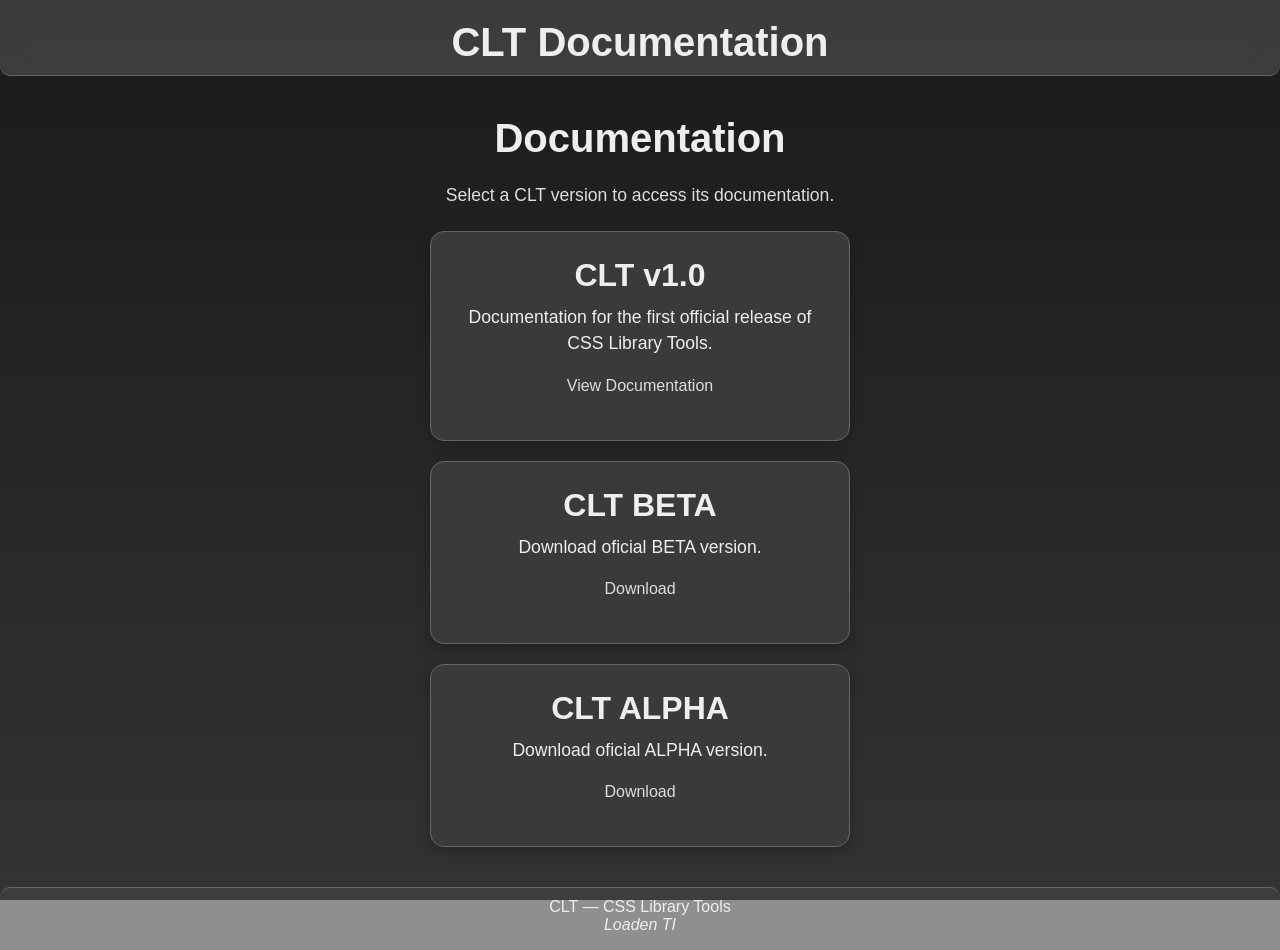
<file: index.html>
<!DOCTYPE html>
<html lang="en">
    <head>
        <meta charset="utf-8">
        <meta http-equiv="X-UA-Compatible" content="IE=edge">
      <title>CLT Documentation</title>
      <meta name="description" content="CLT CSS Library Tools documentation">
      <meta name="viewport" content="width=device-width, initial-scale=1">
      <link rel="stylesheet" href="/actual/clt.dm.css">
      <link rel="stylesheet" href="/actual/clt.min.css">
</head>
<body>
    <header class="clt-header">
        <h1 class="clt-title">
            CLT Documentation
        </h1>
    </header>

    <main class="clt-main">

        <section class="clt-section">

            <h2 class="clt-title">
                Documentation
            </h2>

            <p class="clt-p clt-center">
                Select a CLT version to access its documentation.
            </p>

            <div class="clt-card clt-center">

                <h2 class="clt-card-title">
                    CLT v1.0
                </h2>

                <p class="clt-card-text">
                    Documentation for the first official release
                    of CSS Library Tools.
                </p>

                <a href="/v1.0/" class="clt-link clt-center">View Documentation</a>
            </div>

            <div class="clt-card clt-center">

                <h2 class="clt-card-title">
                    CLT BETA
                </h2>

                <p class="clt-card-text">
                    Download oficial BETA version.
                </p>

                <a href="/beta/clt-beta.zip" class="clt-link clt-center">Download</a>
            </div>

            <div class="clt-card clt-center">

                <h2 class="clt-card-title">
                    CLT ALPHA
                </h2>

                <p class="clt-card-text">
                    Download oficial ALPHA version.
                </p>

                <a href="/alpha/clt-alpha.zip" class="clt-link clt-center">Download</a>
            </div>
        </section>

    </main>

    <footer class="clt-footer">
        <p class="clt-footer-text">CLT — CSS Library Tools</p>
        <p class="clt-footer-right">
            Loaden TI
        </p>

    </footer>
</body>
</html>
</file>
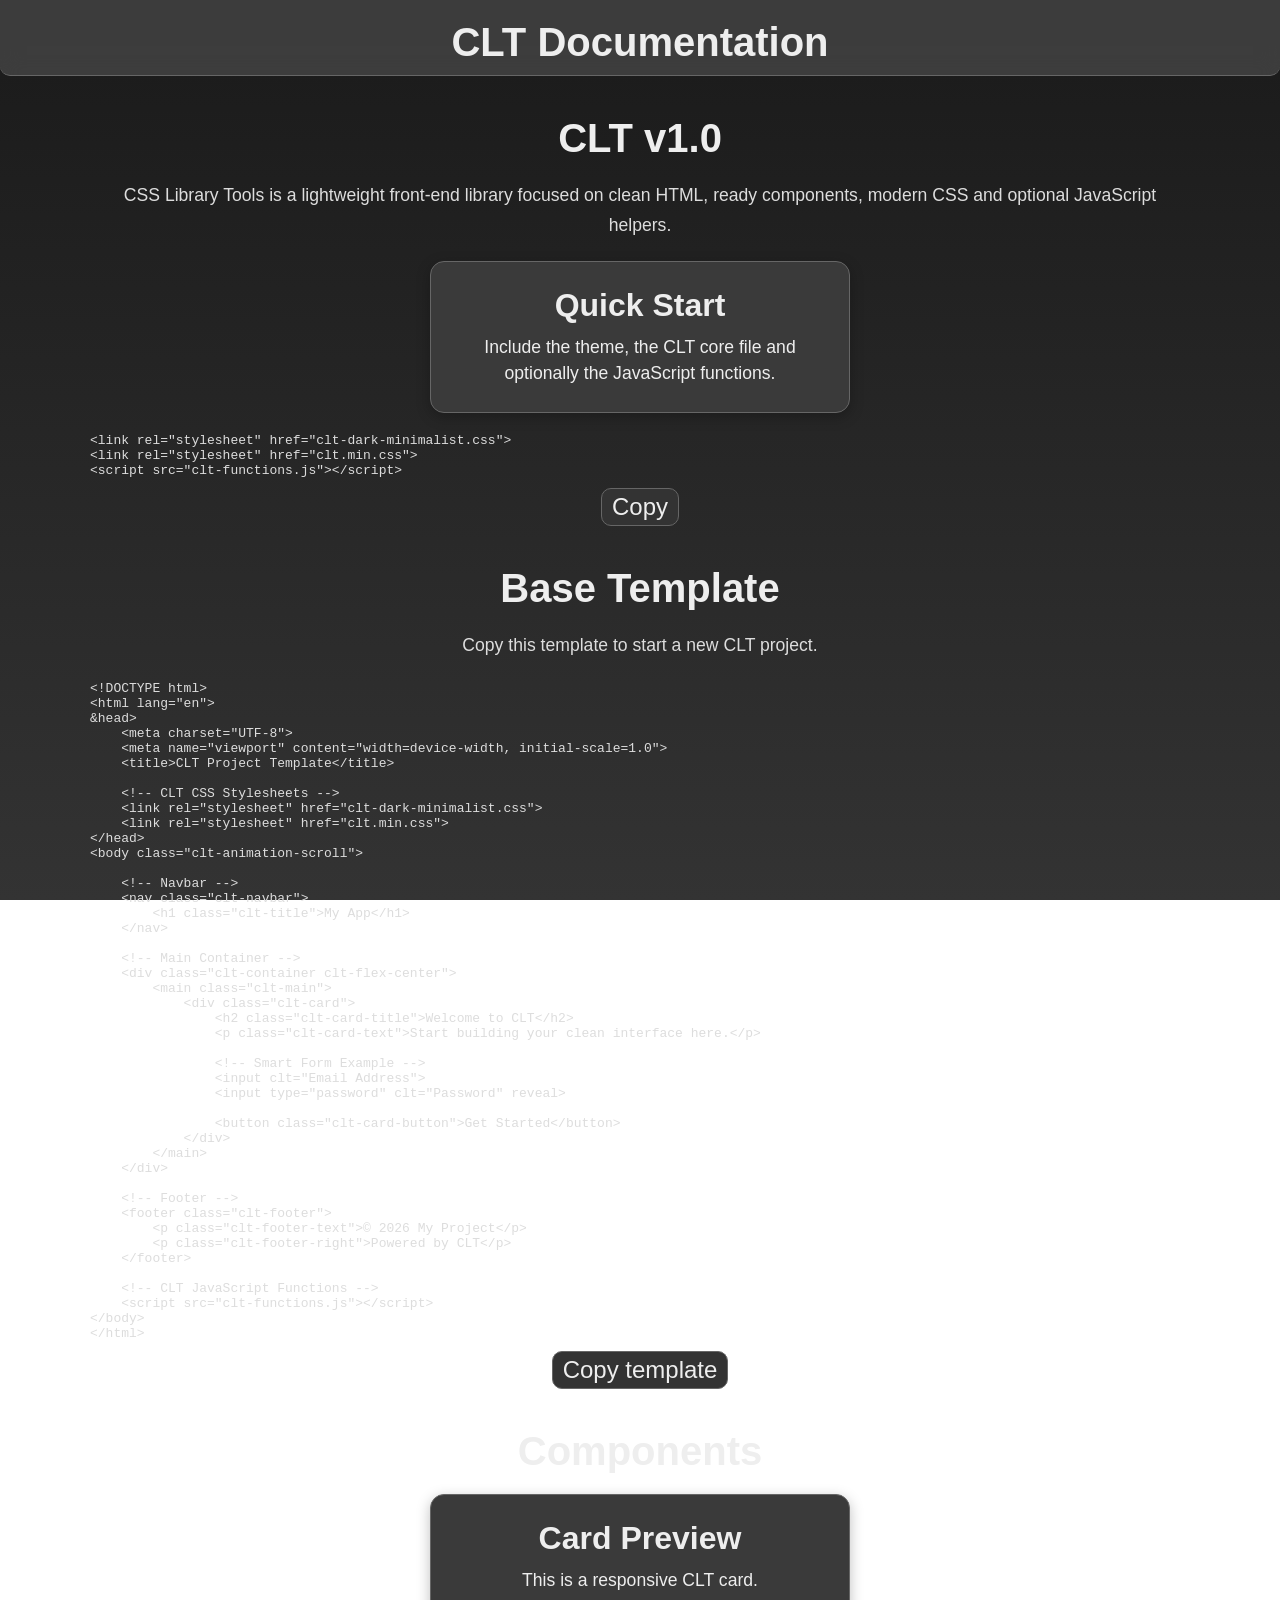
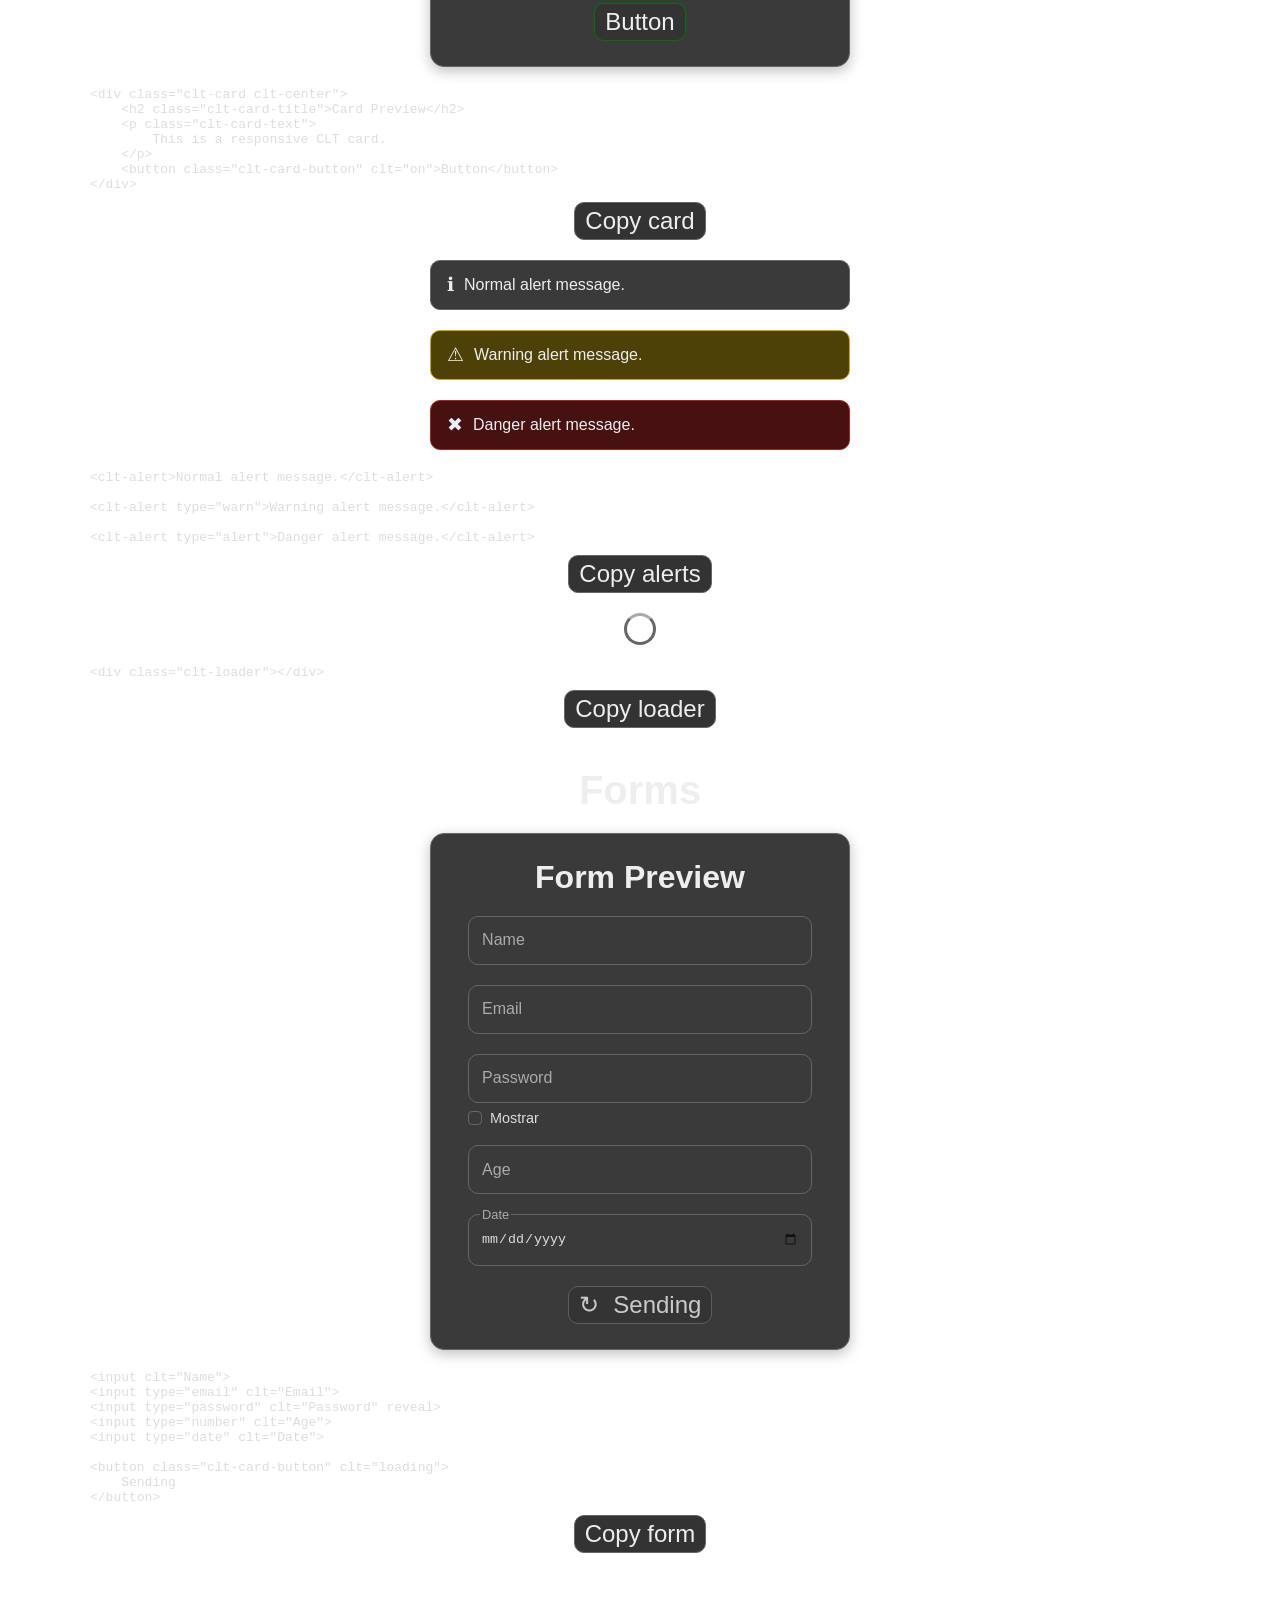
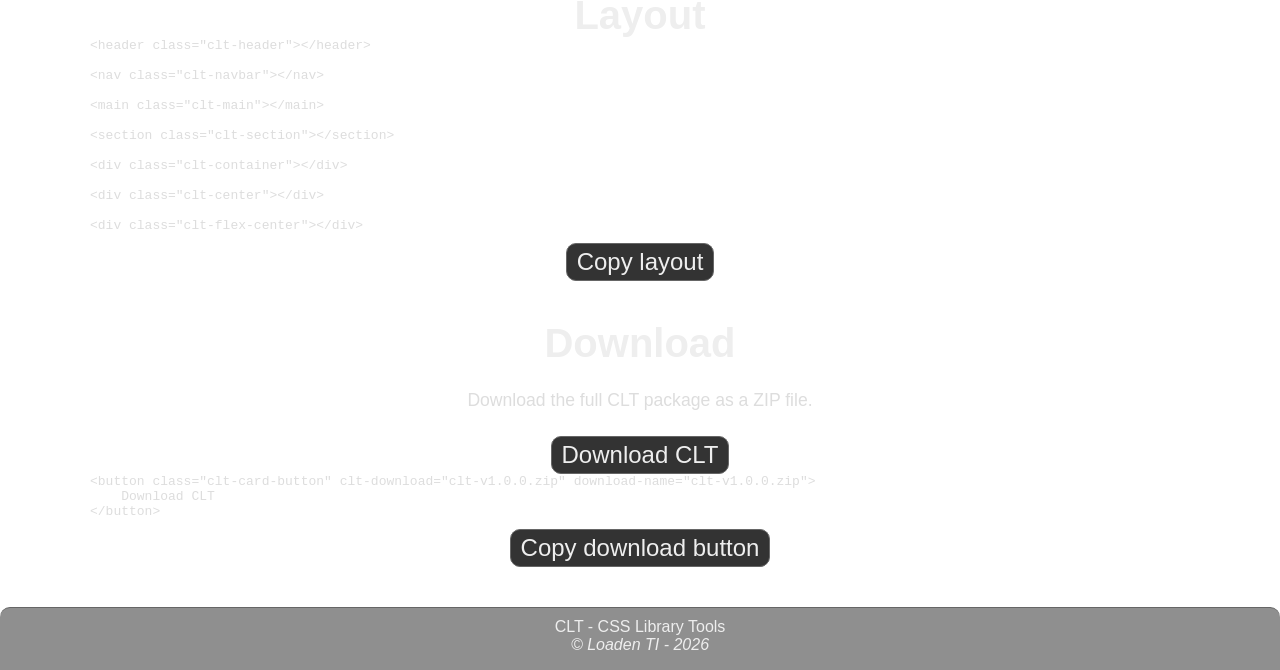
<file: v1.0/index.html>
<!DOCTYPE html>
<html lang="en">
    <head>
        <meta charset="utf-8">
        <meta http-equiv="X-UA-Compatible" content="IE=edge">
        <title>CLT Documentation</title>
        <meta name="description" content="CLT CSS Library Tools documentation">
        <meta name="viewport" content="width=device-width, initial-scale=1">
        <link rel="stylesheet" href="clt.dm.css">
        <link rel="stylesheet" href="clt.min.css">
    </head>
    <body>
        <header class="clt-header">
            <h1 class="clt-title">CLT Documentation</h1>
        </header>

        <main class="clt-main">
            <section class="clt-section" id="start">
                <h2 class="clt-title">CLT v1.0</h2>

                <p class="clt-p clt-center">
                    CSS Library Tools is a lightweight front-end library focused on clean HTML, ready components, modern CSS and optional JavaScript helpers.
                </p>

                <div class="clt-card clt-center">
                    <h2 class="clt-card-title">Quick Start</h2>
                    <p class="clt-card-text">
                        Include the theme, the CLT core file and optionally the JavaScript functions.
                    </p>
                </div>

                <pre class="clt-code"><code id="quick-start-code">&lt;link rel="stylesheet" href="clt-dark-minimalist.css"&gt;
&lt;link rel="stylesheet" href="clt.min.css"&gt;
&lt;script src="clt-functions.js"&gt;&lt;/script&gt;</code></pre>

                <button class="clt-card-button" clt-copy="quick-start-code">
                    Copy
                </button>
            </section>

            <section class="clt-section" id="template">
                <h2 class="clt-title">Base Template</h2>

                <p class="clt-p clt-center">
                    Copy this template to start a new CLT project.
                </p>

                <pre class="clt-code"><code id="base-template-code">&lt;!DOCTYPE html&gt;
&lt;html lang="en"&gt;
&head&gt;
    &lt;meta charset="UTF-8"&gt;
    &lt;meta name="viewport" content="width=device-width, initial-scale=1.0"&gt;
    &lt;title&gt;CLT Project Template&lt;/title&gt;
    
    &lt;!-- CLT CSS Stylesheets --&gt;
    &lt;link rel="stylesheet" href="clt-dark-minimalist.css"&gt;
    &lt;link rel="stylesheet" href="clt.min.css"&gt;
&lt;/head&gt;
&lt;body class="clt-animation-scroll"&gt;

    &lt;!-- Navbar --&gt;
    &lt;nav class="clt-navbar"&gt;
        &lt;h1 class="clt-title"&gt;My App&lt;/h1&gt;
    &lt;/nav&gt;

    &lt;!-- Main Container --&gt;
    &lt;div class="clt-container clt-flex-center"&gt;
        &lt;main class="clt-main"&gt;
            &lt;div class="clt-card"&gt;
                &lt;h2 class="clt-card-title"&gt;Welcome to CLT&lt;/h2&gt;
                &lt;p class="clt-card-text"&gt;Start building your clean interface here.&lt;/p&gt;
                
                &lt;!-- Smart Form Example --&gt;
                &lt;input clt="Email Address"&gt;
                &lt;input type="password" clt="Password" reveal&gt;
                
                &lt;button class="clt-card-button"&gt;Get Started&lt;/button&gt;
            &lt;/div&gt;
        &lt;/main&gt;
    &lt;/div&gt;

    &lt;!-- Footer --&gt;
    &lt;footer class="clt-footer"&gt;
        &lt;p class="clt-footer-text"&gt;© 2026 My Project&lt;/p&gt;
        &lt;p class="clt-footer-right"&gt;Powered by CLT&lt;/p&gt;
    &lt;/footer&gt;

    &lt;!-- CLT JavaScript Functions --&gt;
    &lt;script src="clt-functions.js"&gt;&lt;/script&gt;
&lt;/body&gt;
&lt;/html&gt;
</code></pre>

                <button class="clt-card-button" clt-copy="base-template-code">
                    Copy template
                </button>
            </section>

            <section class="clt-section" id="components">
                <h2 class="clt-title">Components</h2>

                <div class="clt-card clt-center">
                    <h2 class="clt-card-title">Card Preview</h2>
                    <p class="clt-card-text">
                        This is a responsive CLT card.
                    </p>
                    <button class="clt-card-button" clt="on">Button</button>
                </div>

                <pre class="clt-code"><code id="card-code">&lt;div class="clt-card clt-center"&gt;
    &lt;h2 class="clt-card-title"&gt;Card Preview&lt;/h2&gt;
    &lt;p class="clt-card-text"&gt;
        This is a responsive CLT card.
    &lt;/p&gt;
    &lt;button class="clt-card-button" clt="on"&gt;Button&lt;/button&gt;
&lt;/div&gt;</code></pre>

                <button class="clt-card-button" clt-copy="card-code">
                    Copy card
                </button>

                <clt-alert>
                    Normal alert message.
                </clt-alert>

                <clt-alert type="warn">
                    Warning alert message.
                </clt-alert>

                <clt-alert type="alert">
                    Danger alert message.
                </clt-alert>

                <pre class="clt-code"><code id="alert-code">&lt;clt-alert&gt;Normal alert message.&lt;/clt-alert&gt;

&lt;clt-alert type="warn"&gt;Warning alert message.&lt;/clt-alert&gt;

&lt;clt-alert type="alert"&gt;Danger alert message.&lt;/clt-alert&gt;</code></pre>

                <button class="clt-card-button" clt-copy="alert-code">
                    Copy alerts
                </button>

                <div class="clt-loader"></div>

                <pre class="clt-code"><code id="loader-code">&lt;div class="clt-loader"&gt;&lt;/div&gt;</code></pre>

                <button class="clt-card-button" clt-copy="loader-code">
                    Copy loader
                </button>
            </section>

            <section class="clt-section" id="forms">
                <h2 class="clt-title">Forms</h2>

                <div class="clt-card clt-center">
                    <h2 class="clt-card-title">Form Preview</h2>

                    <input clt="Name">
                    <input type="email" clt="Email">
                    <input type="password" clt="Password" reveal>
                    <input type="number" clt="Age">
                    <input type="date" clt="Date">

                    <button class="clt-card-button" clt="loading">
                        Sending
                    </button>
                </div>

                <pre class="clt-code"><code id="form-code">&lt;input clt="Name"&gt;
&lt;input type="email" clt="Email"&gt;
&lt;input type="password" clt="Password" reveal&gt;
&lt;input type="number" clt="Age"&gt;
&lt;input type="date" clt="Date"&gt;

&lt;button class="clt-card-button" clt="loading"&gt;
    Sending
&lt;/button&gt;</code></pre>

                <button class="clt-card-button" clt-copy="form-code">
                    Copy form
                </button>
            </section>

            <section class="clt-section">
                <h2 class="clt-title">Layout</h2>

                <pre class="clt-code"><code id="layout-code">&lt;header class="clt-header"&gt;&lt;/header&gt;

&lt;nav class="clt-navbar"&gt;&lt;/nav&gt;

&lt;main class="clt-main"&gt;&lt;/main&gt;

&lt;section class="clt-section"&gt;&lt;/section&gt;

&lt;div class="clt-container"&gt;&lt;/div&gt;

&lt;div class="clt-center"&gt;&lt;/div&gt;

&lt;div class="clt-flex-center"&gt;&lt;/div&gt;</code></pre>

                <button class="clt-card-button" clt-copy="layout-code">
                    Copy layout
                </button>
            </section>

            <section class="clt-section" id="download">
                <h2 class="clt-title">Download</h2>

                <p class="clt-p clt-center">
                    Download the full CLT package as a ZIP file.
                </p>

                <button class="clt-card-button" clt-download="CLT - CSS Library Tools v1.0.zip" download-name="clt-v1.0.0.zip">
                    Download CLT
                </button>

                <pre class="clt-code"><code id="download-code">&lt;button class="clt-card-button" clt-download="clt-v1.0.0.zip" download-name="clt-v1.0.0.zip"&gt;
    Download CLT
&lt;/button&gt;</code></pre>

                <button class="clt-card-button" clt-copy="download-code">
                    Copy download button
                </button>
            </section>
        </main>

        <footer class="clt-footer">
            <p class="clt-footer-text">CLT - CSS Library Tools</p>
            <p class="clt-footer-right">Loaden TI</p>
        </footer>
        <script src="clt.min.js"></script>
    </body>
</html>
</file>
<file: actual/clt.dm.css>
/*!
 * CLT (CSS Library Tools)
 * Version: 1.0
 * Theme: Dark Minimalist
 * Author: Loaden TI
 * Copyright ©Loaden TI
 */

:root {
    --clt-bg-start: #1a1a1a;
    --clt-bg-end: #333;

    --clt-surface: #3a3a3a;
    --clt-surface-soft: #333;
    --clt-surface-glass: #44444498;
    --clt-header-glass: #55555598;

    --clt-text: #eee;
    --clt-text-soft: #ddd;
    --clt-text-muted: #aaa;
    --clt-text-focus: #fff;

    --clt-border-color: #666;
    --clt-border-focus: #999;
    --clt-border-soft: #ddd;
    --clt-border: 1px solid var(--clt-border-color);
    --clt-border-button: 1.5px solid var(--clt-border-color);

    --clt-success: rgb(0, 117, 0);
    --clt-danger: rgb(117, 0, 0);
    --clt-warning: #d6a700;
    --clt-warning-bg: #4d4108;
    --clt-danger-bg: #471111;

    --clt-selection: #585858;

    --clt-scroll-track: #222;
    --clt-scroll-thumb: #555;
    --clt-scroll-thumb-hover: #666;
    --clt-scroll-size: 10px;
    --clt-scroll-border: 2px solid var(--clt-scroll-track);

    --clt-radius-sm: 2px;
    --clt-radius-md: 4px;
    --clt-radius: 10px;
    --clt-radius-lg: 14px;
    --clt-radius-pill: 999px;

    --clt-shadow: 0 4px 14px #00000040;

    --clt-font: 'Trebuchet MS', 'Montserrat', 'Roboto', sans-serif;
    --clt-title-size: 2.5rem;
    --clt-text-size: 1rem;
    --clt-p-size: 1.1rem;
    --clt-button-size: 1.5rem;
    --clt-label-size: .8rem;
    --clt-small-size: .9rem;

    --clt-transition-fast: .15s;
    --clt-transition: .25s;
    --clt-transition-slow: .3s;
    --clt-ease: cubic-bezier(0.165, 0.84, 0.44, 1);

    --clt-card-width: min(90%, 420px);
    --clt-input-width: min(90%, 350px);
    --clt-container-width: min(90%, 1100px);

    --clt-card-padding: 25px 18px;
    --clt-button-padding: 4px 10px;
    --clt-input-padding: 16px 12px;
    --clt-alert-padding: 12px 16px;
    --clt-footer-padding: 10px;
    --clt-header-padding: 10px 0;
    --clt-navbar-padding: 12px 20px;

    --clt-gap-sm: 8px;
    --clt-gap: 10px;
    --clt-gap-lg: 15px;

    --clt-margin-sm: 10px;
    --clt-margin: 20px;
    --clt-margin-lg: 40px;

    --clt-loader-size: 32px;
    --clt-loader-border: 3px solid var(--clt-border-color);
    --clt-loader-border-top: #aaa;

    --clt-blur: blur(10px);

    --clt-hover-y: -3px;
    --clt-active-scale: .95;

    --clt-disabled-opacity: .65;
    --clt-loading-opacity: .8;
    --clt-date-icon-opacity: .7;
}
</file>
<file: v1.0/clt.dm.css>
/*!
 * CLT (CSS Library Tools)
 * Version: 1.0
 * Theme: Dark Minimalist
 * Author: Loaden TI
 * Copyright ©Loaden TI
 */

:root {
    --clt-bg-start: #1a1a1a;
    --clt-bg-end: #333;

    --clt-surface: #3a3a3a;
    --clt-surface-soft: #333;
    --clt-surface-glass: #44444498;
    --clt-header-glass: #55555598;

    --clt-text: #eee;
    --clt-text-soft: #ddd;
    --clt-text-muted: #aaa;
    --clt-text-focus: #fff;

    --clt-border-color: #666;
    --clt-border-focus: #999;
    --clt-border-soft: #ddd;
    --clt-border: 1px solid var(--clt-border-color);
    --clt-border-button: 1.5px solid var(--clt-border-color);

    --clt-success: rgb(0, 117, 0);
    --clt-danger: rgb(117, 0, 0);
    --clt-warning: #d6a700;
    --clt-warning-bg: #4d4108;
    --clt-danger-bg: #471111;

    --clt-selection: #585858;

    --clt-scroll-track: #222;
    --clt-scroll-thumb: #555;
    --clt-scroll-thumb-hover: #666;
    --clt-scroll-size: 10px;
    --clt-scroll-border: 2px solid var(--clt-scroll-track);

    --clt-radius-sm: 2px;
    --clt-radius-md: 4px;
    --clt-radius: 10px;
    --clt-radius-lg: 14px;
    --clt-radius-pill: 999px;

    --clt-shadow: 0 4px 14px #00000040;

    --clt-font: 'Trebuchet MS', 'Montserrat', 'Roboto', sans-serif;
    --clt-title-size: 2.5rem;
    --clt-text-size: 1rem;
    --clt-p-size: 1.1rem;
    --clt-button-size: 1.5rem;
    --clt-label-size: .8rem;
    --clt-small-size: .9rem;

    --clt-transition-fast: .15s;
    --clt-transition: .25s;
    --clt-transition-slow: .3s;
    --clt-ease: cubic-bezier(0.165, 0.84, 0.44, 1);

    --clt-card-width: min(90%, 420px);
    --clt-input-width: min(90%, 350px);
    --clt-container-width: min(90%, 1100px);

    --clt-card-padding: 25px 18px;
    --clt-button-padding: 4px 10px;
    --clt-input-padding: 16px 12px;
    --clt-alert-padding: 12px 16px;
    --clt-footer-padding: 10px;
    --clt-header-padding: 10px 0;
    --clt-navbar-padding: 12px 20px;

    --clt-gap-sm: 8px;
    --clt-gap: 10px;
    --clt-gap-lg: 15px;

    --clt-margin-sm: 10px;
    --clt-margin: 20px;
    --clt-margin-lg: 40px;

    --clt-loader-size: 32px;
    --clt-loader-border: 3px solid var(--clt-border-color);
    --clt-loader-border-top: #aaa;

    --clt-blur: blur(10px);

    --clt-hover-y: -3px;
    --clt-active-scale: .95;

    --clt-disabled-opacity: .65;
    --clt-loading-opacity: .8;
    --clt-date-icon-opacity: .7;
}
</file>
<file: actual/clt.min.css>
/*!
 * CLT (CSS Library Tools)
 * Version: 1.0
 * Archive: clt.min.css
 * Min config archives - NECESSARY TO USE
 * Author: Loaden TI
 * Copyright ©Loaden TI
 */


*, *::before, *::after {
    margin: 0;
    padding: 0;
    box-sizing: border-box;
    scrollbar-width: thin;
    scrollbar-color: var(--clt-scroll-thumb) var(--clt-scroll-track);
    text-rendering: optimizeLegibility;
    -webkit-font-smoothing: antialiased;
    -moz-osx-font-smoothing: grayscale;
}

html {
    scroll-behavior: smooth;
}

::selection {
    background-color: var(--clt-selection);
}

::-webkit-scrollbar {
    width: var(--clt-scroll-size);
    height: var(--clt-scroll-size);
}

::-webkit-scrollbar-track {
    background: var(--clt-scroll-track);
}

::-webkit-scrollbar-thumb {
    background: var(--clt-scroll-thumb);
    border-radius: var(--clt-radius-pill);
    border: var(--clt-scroll-border);
    transition: background var(--clt-transition-fast);
}

::-webkit-scrollbar-thumb:hover {
    background: var(--clt-scroll-thumb-hover);
}

::-webkit-scrollbar-corner {
    background: var(--clt-scroll-track);
}

body {
    min-height: 100vh;
    display: flex;
    flex-direction: column;
    background: linear-gradient(var(--clt-bg-start), var(--clt-bg-end));
    background-size: cover;
    background-repeat: no-repeat;
    background-attachment: fixed;
    font-family: var(--clt-font);
}

img,
video,
audio,
button,
nav,
.no-select,
footer,
header,
label {
    user-select: none;
}

img,
video {
    -webkit-user-drag: none;
}

.clt-title {
    color: var(--clt-text);
    text-align: center;
    font-size: var(--clt-title-size);
    margin-top: var(--clt-margin-sm);
}

.clt-p {
    color: var(--clt-text-soft);
    font-size: var(--clt-p-size);
    line-height: 1.7;
    max-width: 99%;
    margin: var(--clt-margin-sm);
}

.clt-link {
    color: var(--clt-text-soft);
    text-decoration: none;
    outline: none;
    font-size: var(--clt-text-size);
}

.clt-link:focus-visible {
    text-decoration: underline;
    color: var(--clt-text-focus);
}

.clt-header {
    background-color: var(--clt-header-glass);
    width: 100%;
    height: calc(10% - 5dvh);
    border-radius: 0 0 var(--clt-radius) var(--clt-radius);
    z-index: 99;
    padding: var(--clt-header-padding);
    backdrop-filter: var(--clt-blur);
    border-bottom: var(--clt-border);
}

.clt-navbar {
    width: 100%;
    padding: var(--clt-navbar-padding);
    background-color: var(--clt-surface-glass);
    border-bottom: var(--clt-border);
    backdrop-filter: var(--clt-blur);
    display: flex;
    align-items: center;
    justify-content: space-between;
    gap: var(--clt-gap-lg);
    flex-wrap: wrap;
}

.clt-main {
    flex: 1;
    width: 100%;
}

.clt-section {
    width: var(--clt-container-width);
    margin: var(--clt-margin-lg) auto;
}

.clt-container {
    width: var(--clt-container-width);
    margin-inline: auto;
}

.clt-center {
    display: block;
    margin: var(--clt-margin) auto;
    text-align: center;
}

.clt-flex-center {
    display: flex;
    flex-direction: column;
    align-items: center;
    justify-content: center;
}

.clt-card {
    width: var(--clt-card-width);
    padding: var(--clt-card-padding);
    background-color: var(--clt-surface);
    color: var(--clt-text);
    border: var(--clt-border);
    border-radius: var(--clt-radius-lg);
    box-shadow: var(--clt-shadow);
}

.clt-card-title {
    font-size: clamp(1.3rem, 4vw, 2rem);
    margin-bottom: var(--clt-margin-sm);
    text-align: center;
}

.clt-card-text {
    font-size: clamp(.95rem, 2.5vw, 1.1rem);
    line-height: 1.5;
}

.clt-code {
    width: 100%;
    overflow-x: auto;
    white-space: pre;
    font-family: monospace;
    color: var(--clt-text-soft);
}

.clt-card-button {
    background-color: var(--clt-surface-soft);
    color: var(--clt-text);
    border: var(--clt-border-button);
    font-size: var(--clt-button-size);
    border-radius: var(--clt-radius);
    cursor: pointer;
    display: block;
    margin: var(--clt-margin-sm) auto 0;
    padding: var(--clt-button-padding);
    transition: all var(--clt-ease) var(--clt-transition-slow);
}

.clt-card-button:hover {
    transform: translateY(var(--clt-hover-y));
}

.clt-card-button:active {
    transform: translateY(var(--clt-hover-y)) scale(var(--clt-active-scale));
}

.clt-card-button:focus-visible {
    outline: none;
    border-color: var(--clt-border-focus);
    transform: translateY(var(--clt-hover-y));
}

.clt-card-button:disabled {
    pointer-events: none;
}

.clt-active-button {
    border-color: var(--clt-success);
}

.clt-deactive-button {
    border-color: var(--clt-danger);
    cursor: not-allowed;
    opacity: var(--clt-disabled-opacity);
}

.clt-loading {
    cursor: wait;
    opacity: var(--clt-loading-opacity);
}

.clt-spinner {
    display: inline-block;
    margin-right: var(--clt-gap-sm);
    animation: clt-spin .8s linear infinite;
}

.clt-loader {
    width: var(--clt-loader-size);
    height: var(--clt-loader-size);
    border: var(--clt-loader-border);
    border-top-color: var(--clt-loader-border-top);
    border-radius: 50%;
    animation: clt-spin .8s linear infinite;
    margin: var(--clt-margin) auto;
}

.clt-input-group {
    position: relative;
    width: var(--clt-input-width);
    margin: var(--clt-margin) auto;
}

.clt-input-wrapper {
    position: relative;
}

.clt-input {
    width: 100%;
    padding: var(--clt-input-padding);
    background: var(--clt-surface);
    color: var(--clt-text);
    border: var(--clt-border);
    border-radius: var(--clt-radius);
    outline: none;
}

.clt-label {
    position: absolute;
    left: 12px;
    top: 50%;
    transform: translateY(-50%);
    color: var(--clt-text-muted);
    background: var(--clt-surface);
    padding: 0 var(--clt-radius-sm);
    transition: var(--clt-transition);
    pointer-events: none;
}

.clt-input:focus + .clt-label,
.clt-input:not(:placeholder-shown) + .clt-label {
    top: 0;
    font-size: var(--clt-label-size);
    color: var(--clt-text-soft);
}

.clt-input:focus {
    border-color: var(--clt-border-soft);
}

.clt-input[type="date"] {
    color: var(--clt-text-soft);
    color-scheme: dark;
}

.clt-input[type="date"]::-webkit-calendar-picker-indicator {
    filter: invert(1);
    opacity: var(--clt-date-icon-opacity);
    cursor: pointer;
}

.clt-input[type="date"] + .clt-label,
.clt-input-wrapper .clt-input[type="date"] + .clt-label {
    top: 0;
    font-size: var(--clt-label-size);
    color: var(--clt-text-muted);
}

.clt-input[type="number"]::-webkit-outer-spin-button,
.clt-input[type="number"]::-webkit-inner-spin-button {
    -webkit-appearance: none;
    margin: 0;
}

.clt-input[type="number"] {
    -moz-appearance: textfield;
    appearance: textfield;
}

.clt-reveal {
    display: flex;
    align-items: center;
    gap: var(--clt-gap-sm);
    width: fit-content;
    margin-top: var(--clt-gap-sm);
    color: var(--clt-text-soft);
    font-size: var(--clt-small-size);
    cursor: pointer;
    user-select: none;
}

.clt-reveal input[type="checkbox"] {
    appearance: none;
    width: 14px;
    height: 14px;
    border: var(--clt-border);
    border-radius: var(--clt-radius-md);
    background-color: var(--clt-surface);
    cursor: pointer;
    display: grid;
    place-content: center;
}

.clt-reveal input[type="checkbox"]::before {
    content: "";
    width: 8px;
    height: 8px;
    border-radius: var(--clt-radius-sm);
    transform: scale(0);
    transition: transform var(--clt-transition-fast);
    background-color: var(--clt-text-muted);
}

.clt-reveal input[type="checkbox"]:checked::before {
    transform: scale(1);
}

.clt-reveal input[type="checkbox"]:focus-visible {
    outline: none;
    border-color: var(--clt-border-focus);
}

.clt-reveal span {
    line-height: 1;
}

.clt-alert {
    width: var(--clt-card-width);
    margin: var(--clt-margin) auto;
    padding: var(--clt-alert-padding);
    border: var(--clt-border);
    border-radius: var(--clt-radius);
    background: var(--clt-surface);
    color: var(--clt-text);
    display: flex;
    align-items: center;
    gap: var(--clt-gap);
    user-select: none;
}

.clt-alert-icon {
    font-size: 1.2rem;
    flex-shrink: 0;
}

.clt-alert-text {
    line-height: 1.5;
}

.clt-alert-warn {
    border-color: var(--clt-warning);
    background: var(--clt-warning-bg);
}

.clt-alert-alert {
    border-color: #b22222;
    background: var(--clt-danger-bg);
}

.clt-footer {
    background-color: var(--clt-surface-glass);
    text-align: center;
    min-height: 7dvh;
    width: 100%;
    padding: var(--clt-footer-padding);
    color: var(--clt-text);
    border-radius: var(--clt-radius) var(--clt-radius) 0 0;
    border-top: var(--clt-border);
    margin-top: auto;
}

.clt-footer-text {
    font-size: var(--clt-text-size);
}

.clt-footer-right {
    font-size: var(--clt-text-size);
    font-style: italic;
}

.clt-animation-scroll > * {
    opacity: 0;
    transform: translateY(-5px);
    animation-name: clt-show;
    animation-duration: var(--clt-transition-slow);
    animation-timing-function: ease-out;
    animation-fill-mode: both;
    animation-timeline: view();
    animation-range: entry 0% cover 30%;
}

@keyframes clt-spin {
    to {
        transform: rotate(360deg);
    }
}

@keyframes clt-show {
    from {
        opacity: 0;
        transform: translateY(-5px);
    }

    to {
        opacity: 1;
        transform: translateY(0);
    }
}
</file>
<file: v1.0/clt.min.css>
/*!
 * CLT (CSS Library Tools)
 * Version: 1.0
 * Archive: clt.min.css
 * Min config archives - NECESSARY TO USE
 * Author: Loaden TI
 * Copyright ©Loaden TI
 */


*, *::before, *::after {
    margin: 0;
    padding: 0;
    box-sizing: border-box;
    scrollbar-width: thin;
    scrollbar-color: var(--clt-scroll-thumb) var(--clt-scroll-track);
    text-rendering: optimizeLegibility;
    -webkit-font-smoothing: antialiased;
    -moz-osx-font-smoothing: grayscale;
}

html {
    scroll-behavior: smooth;
}

::selection {
    background-color: var(--clt-selection);
}

::-webkit-scrollbar {
    width: var(--clt-scroll-size);
    height: var(--clt-scroll-size);
}

::-webkit-scrollbar-track {
    background: var(--clt-scroll-track);
}

::-webkit-scrollbar-thumb {
    background: var(--clt-scroll-thumb);
    border-radius: var(--clt-radius-pill);
    border: var(--clt-scroll-border);
    transition: background var(--clt-transition-fast);
}

::-webkit-scrollbar-thumb:hover {
    background: var(--clt-scroll-thumb-hover);
}

::-webkit-scrollbar-corner {
    background: var(--clt-scroll-track);
}

body {
    min-height: 100vh;
    display: flex;
    flex-direction: column;
    background: linear-gradient(var(--clt-bg-start), var(--clt-bg-end));
    background-size: cover;
    background-repeat: no-repeat;
    background-attachment: fixed;
    font-family: var(--clt-font);
}

img,
video,
audio,
button,
nav,
.no-select,
footer,
header,
label {
    user-select: none;
}

img,
video {
    -webkit-user-drag: none;
}

.clt-title {
    color: var(--clt-text);
    text-align: center;
    font-size: var(--clt-title-size);
    margin-top: var(--clt-margin-sm);
}

.clt-p {
    color: var(--clt-text-soft);
    font-size: var(--clt-p-size);
    line-height: 1.7;
    max-width: 99%;
    margin: var(--clt-margin-sm);
}

.clt-link {
    color: var(--clt-text-soft);
    text-decoration: none;
    outline: none;
    font-size: var(--clt-text-size);
}

.clt-link:focus-visible {
    text-decoration: underline;
    color: var(--clt-text-focus);
}

.clt-header {
    background-color: var(--clt-header-glass);
    width: 100%;
    height: calc(10% - 5dvh);
    border-radius: 0 0 var(--clt-radius) var(--clt-radius);
    z-index: 99;
    padding: var(--clt-header-padding);
    backdrop-filter: var(--clt-blur);
    border-bottom: var(--clt-border);
}

.clt-navbar {
    width: 100%;
    padding: var(--clt-navbar-padding);
    background-color: var(--clt-surface-glass);
    border-bottom: var(--clt-border);
    backdrop-filter: var(--clt-blur);
    display: flex;
    align-items: center;
    justify-content: space-between;
    gap: var(--clt-gap-lg);
    flex-wrap: wrap;
}

.clt-main {
    flex: 1;
    width: 100%;
}

.clt-section {
    width: var(--clt-container-width);
    margin: var(--clt-margin-lg) auto;
}

.clt-container {
    width: var(--clt-container-width);
    margin-inline: auto;
}

.clt-center {
    display: block;
    margin: var(--clt-margin) auto;
    text-align: center;
}

.clt-flex-center {
    display: flex;
    flex-direction: column;
    align-items: center;
    justify-content: center;
}

.clt-card {
    width: var(--clt-card-width);
    padding: var(--clt-card-padding);
    background-color: var(--clt-surface);
    color: var(--clt-text);
    border: var(--clt-border);
    border-radius: var(--clt-radius-lg);
    box-shadow: var(--clt-shadow);
}

.clt-card-title {
    font-size: clamp(1.3rem, 4vw, 2rem);
    margin-bottom: var(--clt-margin-sm);
    text-align: center;
}

.clt-card-text {
    font-size: clamp(.95rem, 2.5vw, 1.1rem);
    line-height: 1.5;
}

.clt-code {
    width: 100%;
    overflow-x: auto;
    white-space: pre;
    font-family: monospace;
    color: var(--clt-text-soft);
}

.clt-card-button {
    background-color: var(--clt-surface-soft);
    color: var(--clt-text);
    border: var(--clt-border-button);
    font-size: var(--clt-button-size);
    border-radius: var(--clt-radius);
    cursor: pointer;
    display: block;
    margin: var(--clt-margin-sm) auto 0;
    padding: var(--clt-button-padding);
    transition: all var(--clt-ease) var(--clt-transition-slow);
}

.clt-card-button:hover {
    transform: translateY(var(--clt-hover-y));
}

.clt-card-button:active {
    transform: translateY(var(--clt-hover-y)) scale(var(--clt-active-scale));
}

.clt-card-button:focus-visible {
    outline: none;
    border-color: var(--clt-border-focus);
    transform: translateY(var(--clt-hover-y));
}

.clt-card-button:disabled {
    pointer-events: none;
}

.clt-active-button {
    border-color: var(--clt-success);
}

.clt-deactive-button {
    border-color: var(--clt-danger);
    cursor: not-allowed;
    opacity: var(--clt-disabled-opacity);
}

.clt-loading {
    cursor: wait;
    opacity: var(--clt-loading-opacity);
}

.clt-spinner {
    display: inline-block;
    margin-right: var(--clt-gap-sm);
    animation: clt-spin .8s linear infinite;
}

.clt-loader {
    width: var(--clt-loader-size);
    height: var(--clt-loader-size);
    border: var(--clt-loader-border);
    border-top-color: var(--clt-loader-border-top);
    border-radius: 50%;
    animation: clt-spin .8s linear infinite;
    margin: var(--clt-margin) auto;
}

.clt-input-group {
    position: relative;
    width: var(--clt-input-width);
    margin: var(--clt-margin) auto;
}

.clt-input-wrapper {
    position: relative;
}

.clt-input {
    width: 100%;
    padding: var(--clt-input-padding);
    background: var(--clt-surface);
    color: var(--clt-text);
    border: var(--clt-border);
    border-radius: var(--clt-radius);
    outline: none;
}

.clt-label {
    position: absolute;
    left: 12px;
    top: 50%;
    transform: translateY(-50%);
    color: var(--clt-text-muted);
    background: var(--clt-surface);
    padding: 0 var(--clt-radius-sm);
    transition: var(--clt-transition);
    pointer-events: none;
}

.clt-input:focus + .clt-label,
.clt-input:not(:placeholder-shown) + .clt-label {
    top: 0;
    font-size: var(--clt-label-size);
    color: var(--clt-text-soft);
}

.clt-input:focus {
    border-color: var(--clt-border-soft);
}

.clt-input[type="date"] {
    color: var(--clt-text-soft);
    color-scheme: dark;
}

.clt-input[type="date"]::-webkit-calendar-picker-indicator {
    filter: invert(1);
    opacity: var(--clt-date-icon-opacity);
    cursor: pointer;
}

.clt-input[type="date"] + .clt-label,
.clt-input-wrapper .clt-input[type="date"] + .clt-label {
    top: 0;
    font-size: var(--clt-label-size);
    color: var(--clt-text-muted);
}

.clt-input[type="number"]::-webkit-outer-spin-button,
.clt-input[type="number"]::-webkit-inner-spin-button {
    -webkit-appearance: none;
    margin: 0;
}

.clt-input[type="number"] {
    -moz-appearance: textfield;
    appearance: textfield;
}

.clt-reveal {
    display: flex;
    align-items: center;
    gap: var(--clt-gap-sm);
    width: fit-content;
    margin-top: var(--clt-gap-sm);
    color: var(--clt-text-soft);
    font-size: var(--clt-small-size);
    cursor: pointer;
    user-select: none;
}

.clt-reveal input[type="checkbox"] {
    appearance: none;
    width: 14px;
    height: 14px;
    border: var(--clt-border);
    border-radius: var(--clt-radius-md);
    background-color: var(--clt-surface);
    cursor: pointer;
    display: grid;
    place-content: center;
}

.clt-reveal input[type="checkbox"]::before {
    content: "";
    width: 8px;
    height: 8px;
    border-radius: var(--clt-radius-sm);
    transform: scale(0);
    transition: transform var(--clt-transition-fast);
    background-color: var(--clt-text-muted);
}

.clt-reveal input[type="checkbox"]:checked::before {
    transform: scale(1);
}

.clt-reveal input[type="checkbox"]:focus-visible {
    outline: none;
    border-color: var(--clt-border-focus);
}

.clt-reveal span {
    line-height: 1;
}

.clt-alert {
    width: var(--clt-card-width);
    margin: var(--clt-margin) auto;
    padding: var(--clt-alert-padding);
    border: var(--clt-border);
    border-radius: var(--clt-radius);
    background: var(--clt-surface);
    color: var(--clt-text);
    display: flex;
    align-items: center;
    gap: var(--clt-gap);
    user-select: none;
}

.clt-alert-icon {
    font-size: 1.2rem;
    flex-shrink: 0;
}

.clt-alert-text {
    line-height: 1.5;
}

.clt-alert-warn {
    border-color: var(--clt-warning);
    background: var(--clt-warning-bg);
}

.clt-alert-alert {
    border-color: #b22222;
    background: var(--clt-danger-bg);
}

.clt-footer {
    background-color: var(--clt-surface-glass);
    text-align: center;
    min-height: 7dvh;
    width: 100%;
    padding: var(--clt-footer-padding);
    color: var(--clt-text);
    border-radius: var(--clt-radius) var(--clt-radius) 0 0;
    border-top: var(--clt-border);
    margin-top: auto;
}

.clt-footer-text {
    font-size: var(--clt-text-size);
}

.clt-footer-right {
    font-size: var(--clt-text-size);
    font-style: italic;
}

.clt-animation-scroll > * {
    opacity: 0;
    transform: translateY(-5px);
    animation-name: clt-show;
    animation-duration: var(--clt-transition-slow);
    animation-timing-function: ease-out;
    animation-fill-mode: both;
    animation-timeline: view();
    animation-range: entry 0% cover 30%;
}

@keyframes clt-spin {
    to {
        transform: rotate(360deg);
    }
}

@keyframes clt-show {
    from {
        opacity: 0;
        transform: translateY(-5px);
    }

    to {
        opacity: 1;
        transform: translateY(0);
    }
}
</file>
